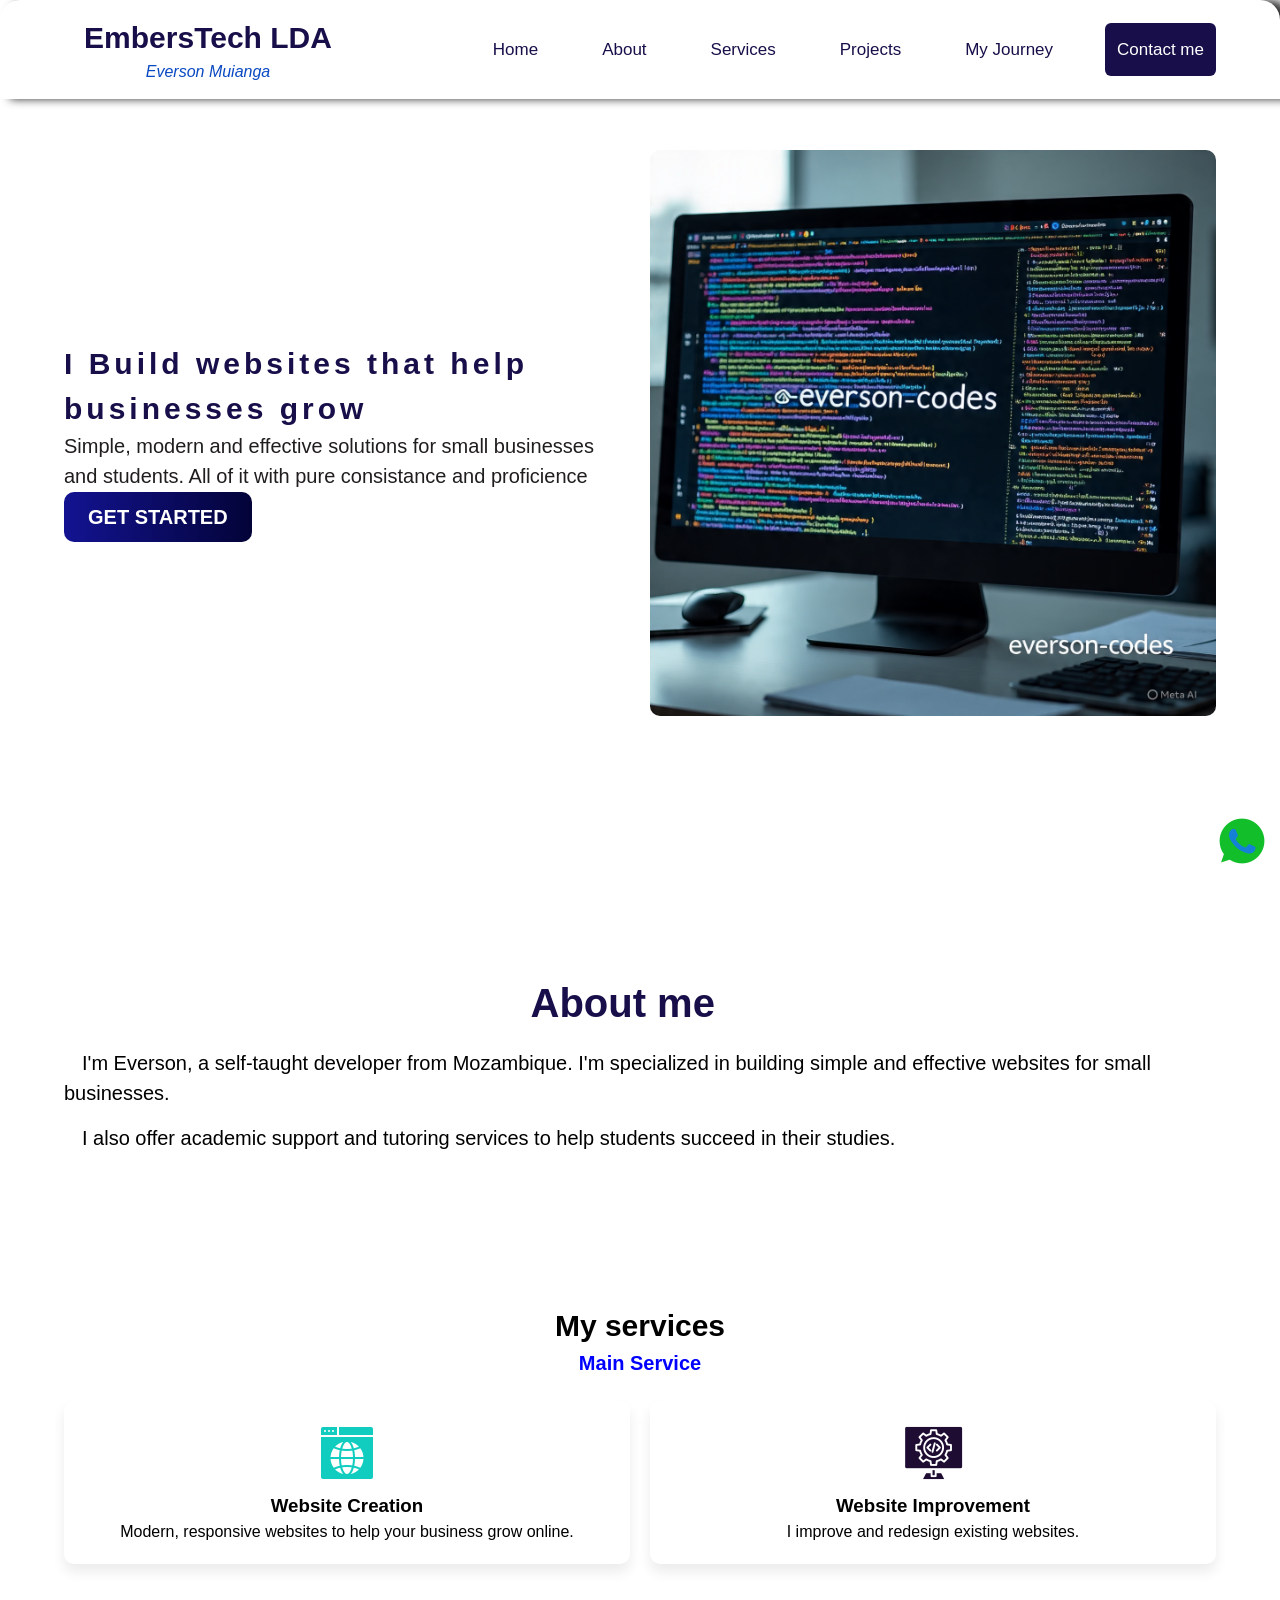
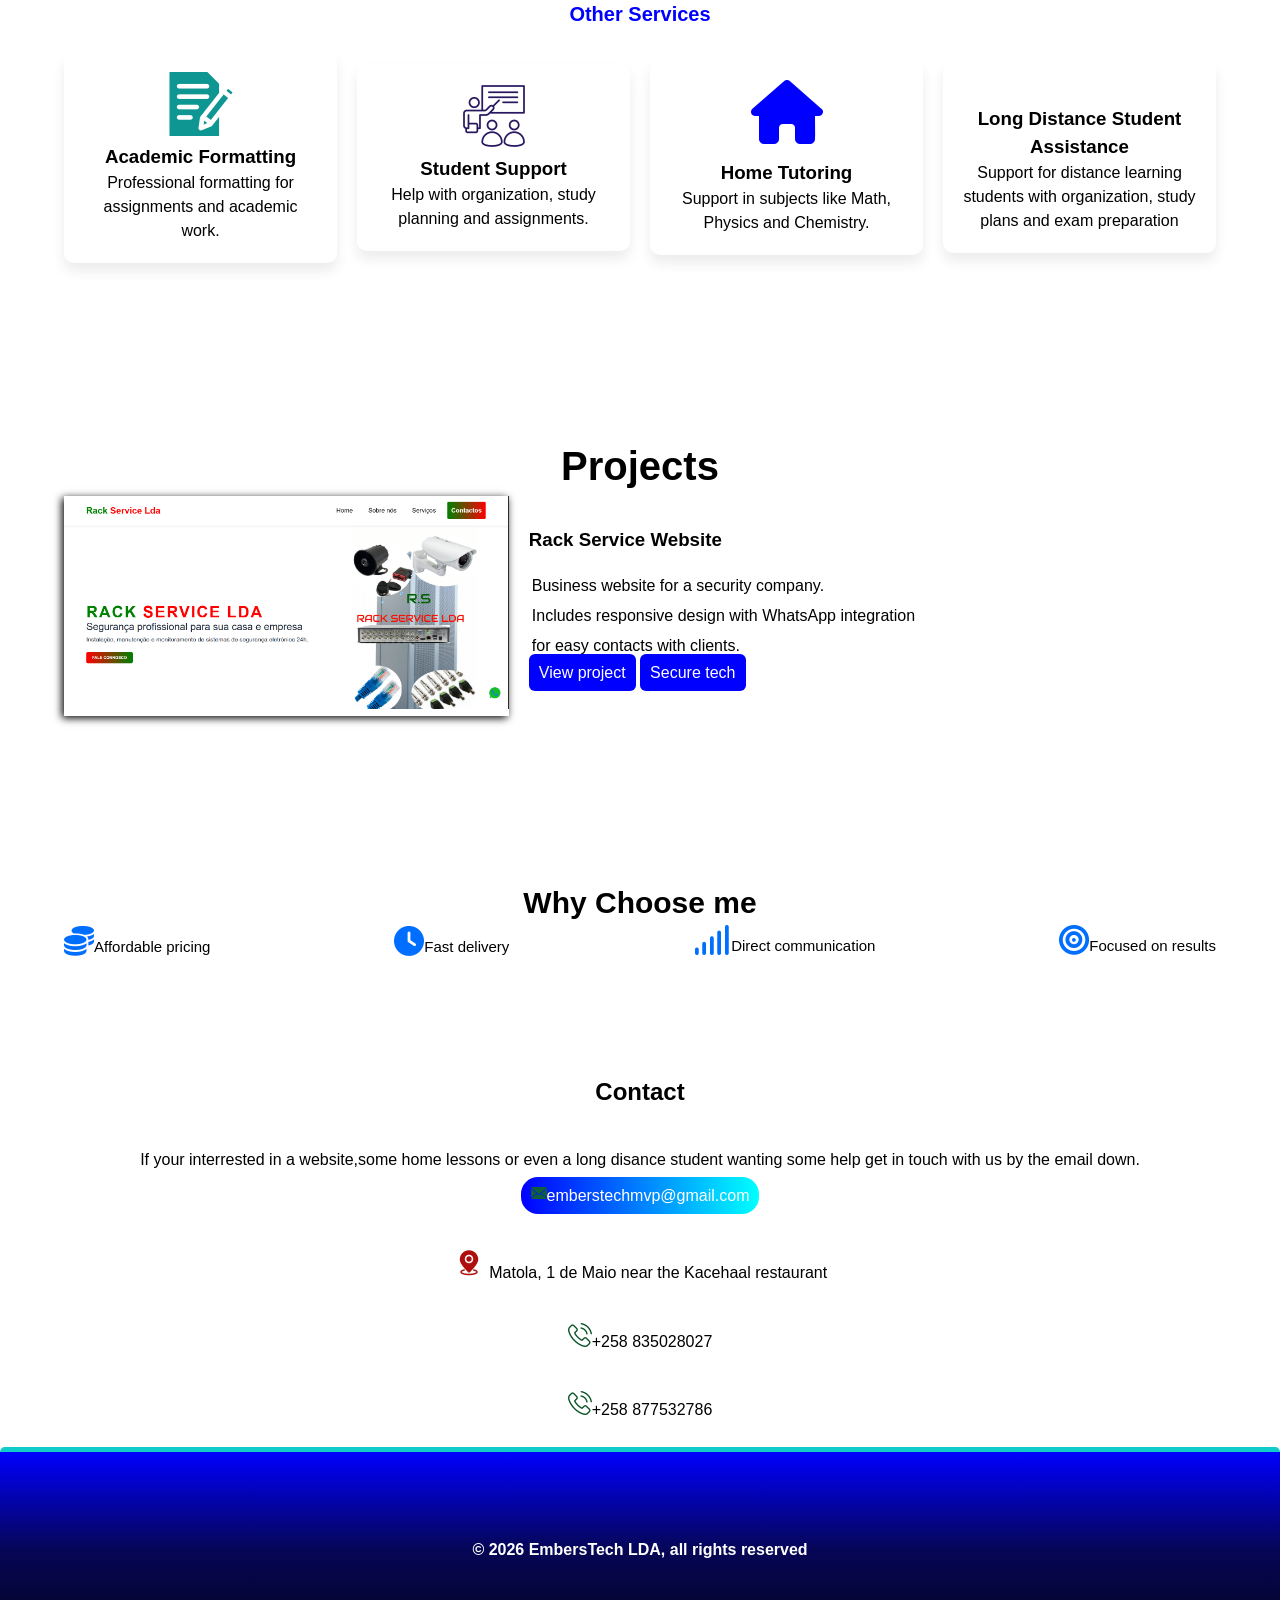
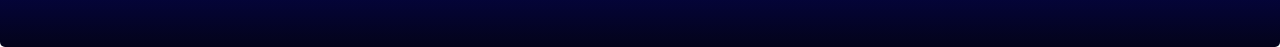
<file: index.html>
<!DOCTYPE html>
<html lang="en">
<head>    <meta charset="UTF-8">
    <meta name="viewport" content="width=device-width, initial-scale=1.0">
    <meta name="keywords" content="Programing, Hobbies, LIfe, Thougths">
    <meta name="description" content="Neste site irei falar sobre mim, tudo que faco e quero fazer">
    <meta name="author" content="Everson Anselmo Muianga">
    <meta name="keywords" content="crescimento mozambique,aulas estrategia">
    <link rel="stylesheet" href="meu-css/aqui.css">
    <link rel="preconnect" href="https://fonts.googleapis.com">
<link rel="preconnect" href="https://fonts.gstatic.com" crossorigin />
<link href="https://fonts.googleapis.com/css2?family=Playwrite+CU:wght@100..400&display=swap" rel="stylesheet">
    <link rel="stylesheet" href="meu-css/responsividade.css">
    <link rel="stylesheet" href="https://cdnjs.cloudflare.com/ajax/libs/font-awesome/6.4.0/css/all.min.css">
    <title> EmbersTech </title>
</head>
<body>
<div class="topo">
    <!-- https://github.com/eversoncodes-gif/lista-de-tarefa.git -->
    
        <header class="logo"><h1><span class="ever">EmbersTech LDA</span></h1>
        <p><span class="ever">Everson Muianga</span></p>
    
    </header> 
    <button  class="menu-toggle">☰ Menu</button>
<nav class="nav-bar">
<ul>
<li><a href="#home">Home</a></li>
<li><a href="#about">About</a></li>
<li><a href="#services">Services</a></li>
<li><a href="#projects">Projects</a></li>
<li><a href="jouney.html" target="_blank">My Journey</a></li>
<li><a id="btn-flr" href="#contactos">Contact me</a></li>
</ul>
</nav>

</div>

<main>
    <!--home-->
<section id="home" class="hero">
<div class="hero-text">
    
    <h1 >I Build websites that help businesses grow</h1>
    
    <p>Simple, modern and effective solutions for small businesses and students. All of it with pure consistance and proficience</p>        
    <!-- <img src="img-da-pag-pessoal/phone-call.png" alt="cellphone">  -->
    <a href="https://wa.me/+258877532786?text=Hi%20i%20would%20like%20a%20website." class="botao-en">get started</a>
</div>
<div class="hero-img"><img src="img-da-pag-pessoal/computer.jpeg" alt="um computador escrito EversonCodes em maiuscula, em mocambique">
    </div>
 
</section>

<!-- sobbre -->

<section id="about" class="about">
<!-- <div class="about-vid">
    <video controls width="100%" height="700px">
        <source src="video/lv_0_20260429225250.mp4" type="video/mp4">
    </video>
   <h2>From Mozambique to codding</h2>  <a href="jouney.html" target="_blank" rel="noopener noreferrer">My jouney</a>
</div> -->
<div class="about-text">
    <h2>About me </h2>
<p> I'm Everson, a self-taught developer from Mozambique.
    I'm specialized in building simple and effective websites for small businesses.</p>
    <p>I also offer academic support and tutoring services to help students succeed in their studies.</p>
</div>
    </section>

<!-- servicos -->
<section id="services" class="servicos">
    <h1>My services</h1>
    <h2>Main Service</h2>
    <div class="cards" >
<div class="card">
    <img src="img-da-pag-pessoal/website.png" alt="wesite creation">
 <h3>Website Creation</h3>
    <p>Modern, responsive websites to help your business grow online.</p>
</div>
<div class="card"> 
    <img src="img-da-pag-pessoal/program.png" alt="website editig"><h3>Website Improvement</h3>
    <p>I improve and redesign existing websites.</p>
</div>
    </div>
  
    <!-- otros servicos -->
  <div class="other">
    <h2>Other Services</h2> 
    <div class="cards">
        <div class="card">
            <img src="img-da-pag-pessoal/text-editor.png" alt="document writting">
    <h3>Academic Formatting</h3>
    <p>Professional formatting for assignments and academic work.</p>
  </div>

  <div class="card">
    <img src="img-da-pag-pessoal/course.png" alt="student suporte">
    <h3>Student Support</h3>
    <p>Help with organization, study planning and assignments.</p>
  </div>

  <div class="card">
   <i class="fas fa-home"></i> <h3>Home Tutoring</h3>
    <p>Support in subjects like Math, Physics and Chemistry.</p>
</div>
<div class="card">
    <i class="fas fa-tutor"> </i> <h3>Long Distance Student Assistance</h3>
    <p>Support for distance learning students with organization, study plans and exam preparation </p>
</div>
    </div>
  
  </div>
</section>


<!-- projects -->

<section id="projects" class="project"> 
    <h2>Projects</h2>
<div class="project-card">
   <div class="project-img">
<img src="img-da-pag-pessoal/Rack.png" alt="rackservice site scaturing the initial phase from it">
</div>
     <div class="project-content"><h3>Rack Service Website</h3>
    <p>
      Business website for a security company.
    </p>
    <p>Includes responsive design with WhatsApp integration</p>
    <p>  for easy contacts with clients.</p>
    <a href="https://rackservice.pages.dev/" target="_blank">View project</a>
    <a href="https://eversoncodes-gif.github.io/Secure-tech-site/" target="_blank" rel="noopener noreferrer">Secure tech</a>
    </div>
  </div>
</section>
<section class="why">
    <h2>Why Choose me </h2>
    <ul>
    <li><i class="fas fa-coins"></i>Affordable pricing</li>
    <li><i class="fas fa-clock"></i>Fast delivery</li>
    <li><i class="fas fa-signal"></i>Direct communication</li>
    <li><i class="fas fa-bullseye"></i>Focused on results</li>
  </ul>
</section>

<!---Contactos-->
<section id="contactos" class="contacts">
    <H2>Contact</H2>
    <p>If your interrested in a website,some home lessons or even a long disance student wanting some help get in touch with us by the email down.</p>
    <div class="call"><a class="email" href="mailto:provoeverson123@gmail.com" target="_blank" rel="noopener noreferrer"><img src="img-da-pag-pessoal/envelope.png" alt="evelope">emberstechmvp@gmail.com</a>
     <p><img src="img-da-pag-pessoal/maps.png" alt="localizacao"> Matola, 1 de Maio near the Kacehaal restaurant </p> 
     <p><img src="img-da-pag-pessoal/phone-call.png" alt="contact">+258 835028027</p>
     <p><img src="img-da-pag-pessoal/phone-call.png" alt="contact">+258 877532786</p>
    <a class="whats" href="https://wa.me/+258870835531text=Ola%20gostei%20do%20seu%20site%20" target="_blank" rel="noopener noreferrer"><img src="img-da-pag-pessoal/whatsapp.png" alt="phone call"></a></div>
</section>

</main>
<footer>
    <p>&copy; 2026 EmbersTech LDA, all rights reserved </p>
    <!-- <img src="img-da-pag-pessoal/Rack .png" alt=""> -->
</footer>

<script src="meujavascipt/meu.js"></script>
</body>
</html>
</file>
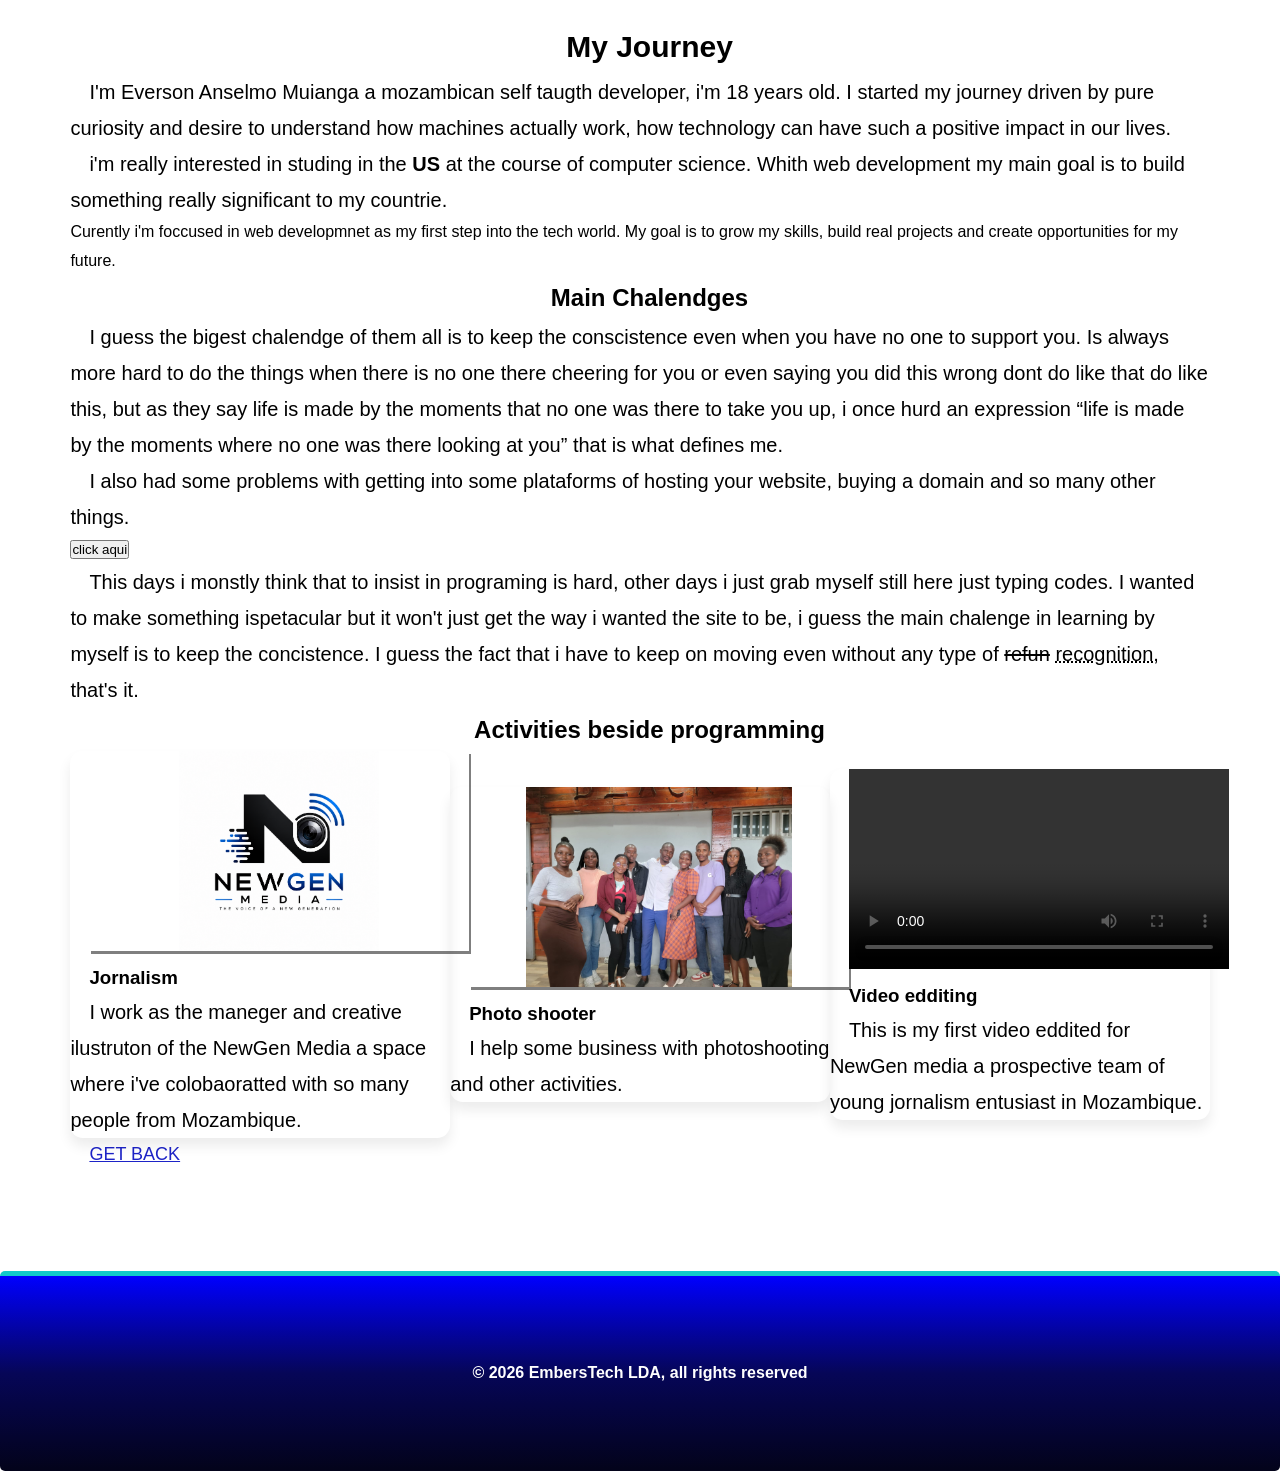
<file: jouney.html>
<!DOCTYPE html>
<html lang="en">
<head>
    <meta charset="UTF-8">
    <meta name="viewport" content="width=device-width, initial-scale=1.0">
    <link rel="stylesheet" href="meu-css/aqui.css">
    <link rel="stylesheet" href="meu-css/responsividade.css">
        <link rel="stylesheet" href="https://cdnjs.cloudflare.com/ajax/libs/font-awesome/6.4.0/css/all.min.css">
    <title>My Jouney</title>
</head>
<body>
    
    <main>
        <section id="historia" class="historia">
            <h1>My Journey</h1>
            <div class="text-historia">
                <p>I'm Everson Anselmo Muianga a mozambican self taugth developer, i'm 18 years old. I started my journey driven by pure curiosity and desire to understand how machines actually work, how technology can have such a positive impact in our lives.</p>
<!-- <p>When i finished grade 12, my mind was all driven by so many doubts and so many questions without any answer. When it all finished, i tried as every mozambican in my countrie to get in university, didn't succeed to get what in the begining hurt a lot but was kind of a releaf not to admit because the course i didnt get at was mine engeniring, what is funny is that i wasn't even good at quemestry,i just tried that course because of emotion. </p> -->
<p>i'm really interested in studing in the <b>US</b> at the course of computer science. Whith web development my main goal is to build something really significant to my countrie. </p>
Curently i'm foccused in web developmnet as my first step into the tech world. My goal is to grow my skills, build real projects and create opportunities for my future.</div>
                <!-- <div class="lts-img"><img src="img-da-pag-pessoal/IMG-20260523-WA0031.jpg" alt="me in the program"></div> -->
                            
<!-- <p>In the beginning as a self taught i started facing so many difficulty, specially i tryed it just as a way of gaining some profit in the way of money</p>
<P>When i finished grade 12 i as everyone tried to get in the university but unfortunantily didnt succeed, what was kind of a releaf and it is quite good what i can do with programing, i saw lots of ways of making my countrie develop, i'm currently just a begginner in <b>Front-end</b>, but in future i'll get in hardcore and make a <b>back-end</b> to this site not only to take it as a current website but also as a system.</P> -->
<h2>Main Chalendges</h2>
<p>I guess the bigest chalendge of them all is to keep the conscistence even when you have no one to support you. Is always more hard to do the things when there is no one there cheering for you or even saying you did this wrong dont do like that do like this, but as they say life is made by the moments that no one was there to take you up, i once hurd an expression <q>life is made by the moments where no one was there looking at you</q> that is what defines me.</p>
<p>I also had some problems with getting into some plataforms of hosting your website, buying a domain and so many other things.</p>

<!-- <p>To start i had so many problems i guess by the fact that i wanted as everyone that starts in programming to build things as quick as possible and without any school in the area it was quite hard to deal with the emotions, other thing is that the main platforms in programming don't work in this countrie,  i don't remember how many times i had to give up or even to bugler most systems because of them not working or even making me leave becase i'm mozambican.</p> -->
 <button class="esconde">click aqui</button>
<p id="texto-oculto">This days i monstly think that to insist in programing is hard, other days i just grab myself still here just typing codes. I wanted to make something ispetacular but it won't just get the way i wanted the site to be, i guess the main chalenge in learning by myself is to keep the concistence. I guess the fact that i have to keep on moving even without any type of <del>refun</del>  <abbr title="i mean people talking about your work,( reconhecimento)  ">recognition</abbr>, that's it.    </p>
<p></p>
<!-- <h2> Dreams</h2>
<div class="flex-historia">
<div class="text-his"><p>I guess as i'm still growing that my main desire is to descover myself. Find my <b>why</b>, i guess that's what most people seek. But as i grow and find the answer to that question, i'm here creating websites as a way of starting in my journey in the tech world. It's funny because i descovered wow this world is a lot more bigger than i though, at first i was there like i'll learn and in 3 days i'll be already creating big things, nice road maps and all of it but when i had my first website it was such a big descrace it was i big chock to see i had lots to learn. </p>
<p>As i'm deeply linked into the health area with mother being a psychologist, father an accountant <q>not working now</q> and family most of them working in hospital i wanted to make a platform for my mother were there shee could advice people of my countrie, people don't want to reveal their identinty it would be like an anonmous place were peoplewould talk about their fears likes and deslikes, it would even have a place were other peopl who faced the same chalengde would give their opinion on how they faced the such problem. </p>
<p>That is one of the many ideas i had in the begining,then isaw that i had to work lots to make it happen</p> -->
<p></p>
<p></p>
</div>
<div class="img-histo"></div>

</div>

<h2>Activities beside programming</h2>
<!-- <p>I also have an interest in jornalism, i'm in a team of jornalism called <b>NewGen Media, </b></p> -->

<div class="activities">
    
    <div class="actvitivities-line"><img src="img-da-pag-pessoal/GenMedia.png" alt="imagem do logo da NewGen Media"><h3>Jornalism</h3>
    <p>I work as the maneger and creative ilustruton of the NewGen Media  a space where i've colobaoratted with so many people from Mozambique.</p></div>
    <div class="actvitivities-line"><img src="img-da-pag-pessoal/gtupo.jpg" alt="foto de gruo de gestao da NewGen Media"><h3>Photo shooter</h3><p>I help some business with photoshooting and other activities.</p></div>
    <div class="actvitivities-line"><video controls src="video/NewGen.mp4"></video><h3>Video edditing</h3><p>This is my first video eddited for NewGen media a prospective team of young jornalism entusiast in Mozambique.</p></div>
</div>
    <a href="index.html">get back</a>
    </section>
    <footer><p>&copy; 2026 EmbersTech LDA, all rights reserved </p></footer>
    </main>
</body>
</html>
</file>
<file: meu-css/aqui.css>
html{
    scroll-behavior: smooth;
}

*{
    margin:0 ;
    box-sizing: border-box;
    padding: 0;
}

body{
font-family:  'Poppins', sans-serif;
 /* background:linear-gradient(180deg,#eef4ff 0%,#f4f7fb 35%,#f4f7fb 100%); */
background-color: #ffffff91;
 line-height: 1.5;
 overflow-x: hidden;
}

.topo{
backdrop-filter: blur(10px);
    border-top-left-radius: 20px;
    border-top-right-radius: 20px;
    position: fixed;
    top: 0;
    right: 0;
    box-shadow: 10px 0 10px oklch(0% 0 0 / 0.817);
    display: flex;
    align-items: center;
    justify-content: space-between;
    width: 100%;
    padding: 15px 5%;
    background-color: white;
    z-index: 5;
    }

/* aqui a parte do menu mobile */
.menu-toggle{
display: none;    
border: none;
color:#180f4A ;
}

    
    /*aqui e tudo inerente a logo, desde as cores e muito mais   */

    .logo{
        flex: 1;
        /* border: 5px solid red; */
    }
    /* .ever{
        color: rgb(7, 7, 136)
    } */
.logo h1{
    color: #180f4A;
font-size:clamp(20px, 6vw,30px);
text-align: center;
font-weight: 600;
text-transform: capitalize;
}
.logo p{
    text-align: center;
    font-style: italic;
    color: rgb(9, 73, 194);
}

.nav-bar{
    /* border: 4px solid green; */
    flex:3;
    scroll-behavior: smooth;
}

.nav-bar ul{
    display: flex;
    list-style: none;
    gap: 40px;
    justify-content: flex-end;
}

.nav-bar ul li{
gap:14px;
/* padding: 18px 9px; */
/* box-shadow: 0 4px 10px rgba(green) ; */
}
.nav-bar a{
    padding: 17px 12px;
    text-decoration: none;
    font-weight: 530;
    font-size: 17px;
    color:#180f4A;
    
}

.nav-bar a:hover{
color:#180f4A ;
border-top: 5px solid #180f4A;
}

#btn-flr{
background-color: #180f4A;
border-radius: 6px;
color: white;

}

#btn-flr:hover{
background-color:blue;

}


/* header na minha pagina web com funcao na minha web */

.hero{
    /* background-image: linear-gradient(to right, rgb(9, 9, 76),rgb(12, 12, 122)); */
    width: 100%;
    display: flex;
    justify-content: space-between;
    align-items: center;
    flex-wrap: wrap;
    padding: 150px 5%;
    gap: 20px;
    margin: auto auto;
    height: fit-content;
}

.hero-text{
/* border: 5px solid green; */

flex: 1;
/* align-items: center; */
/* justify-content: space-between; */
}

.hero-text h1{
    color: #180f4A;
font-size: clamp(20px, 6vw,30px);
letter-spacing: 4px;
font-weight: 700;

/* margin-bottom: 4%;
margin-top: 4%; */
}


.hero-text p{
    /* margin-top: 18px; */
    font-size: 20px;
    color: lch(11.1% 1.53 19.73);
    font-weight: 500;
    margin-bottom: 2%;
}

.botao-en{
background-image: linear-gradient(to right,rgb(19, 19, 146), rgb(3, 3, 56));
padding: 14px 24px;
color: white;
text-decoration: none;
text-transform: uppercase;
border-radius: 10px;
font-size: 20px;
/* display: inline-block; */
font-weight: bold;
}

.botao-en:hover{
background-image: linear-gradient(to right, rgb(19, 169, 157),blue);
transform: scale(1.05);
}



.hero-img{
    flex: 1;
    /* border: 5px solid red; */
    /* margin-right: 5%; */
    text-align: center;
}
.hero-img img{
width: 100%;
/* max-width: 600px; */
border-radius: 10px;
height: auto;
box-shadow: 2px 8px 14px rgba(0,0,0,0,0.5);
}


/* about here my self and project */
.about{
    /* border: 5px solid green; */
    /* display: flex;
    justify-content: space-between;
    align-items: center; */
    gap: 20px;
    }

/* .about-vid{
    flex:0;
    border: 3px solid blue;
    margin-left: 10%;
} */
/* .about-vid a{
    text-align: center;
} */
.about-text{
    flex: 2;
    margin-right: 3%;
}
.about-text h2{
    text-align: center;
    font-weight: bold;
    color: #180f4A;
    font-size: 40px;
    
}
.about-text p{
/* text-align: center; */
    margin-top: 15px;
text-indent: 18px;
font-weight: 300;
font-size: 20px;

}

/* aqui historia minha */
.historia{
    /* background-image: url(../img-da-pag-pessoal/textnav.jpeg); */
margin:auto auto;
text-indent: 19px;
width: 99%;
line-height: 1.8;
padding-top:20px;
}
.historia h1{
    font-size: clamp(20px, 6vw,30px);
    text-align: center;
    font-family: 'Poppins', sans-serif;
}
.historia p{
    font-family: Arial, Helvetica, sans-serif;
    font-size: 20px;

}
h2{
    text-align: center;
}

/* .text-historia{
    display: flex;
    align-items: center;
    justify-content: space-between;
}
.lts{
flex: 2;

}

.lts-img{
    flex: 1;
}
.lts-img img{
max-width: 90%;
border-radius: 20px;

} */
/* .esconde{
    border: 3px solid  blue;
    display: none;
} */
.historia a{
    display: inline-block;
/* background-color: rgb(5, 7, 97); */
border-radius: 4px;
color: rgb(29, 35, 199);
font-size: 18px;
text-align: center;
text-transform: uppercase;
}

.flex-historia{
    /* background-image: url(../img-da-pag-pessoal/textnav.jpeg); */
    display: flex;
    justify-content: space-between;
}

.activities{
    position: relative;
display: flex;
align-items: center;
justify-content: space-between;
/* background-color: hsl(208, 100%, 97%); */
/* background-image: url(../img-da-pag-pessoal/emberstech.png);
height: 400px;
background-size: contain;
background-repeat: no-repeat;
background-position: right center ; */
}
.actvitivities-line{
    box-shadow: 0 8px 13px rgb(0, 0,0,0.08);
    /* text-align: center; */
    border-radius: 13px;
    transition: 0.3s ease;
    flex: 1;
    
}
.actvitivities-line:hover{
    transform: translate(8px,6px);
    cursor: pointer;

}
.actvitivities-line img{
    box-shadow: 2px 3px 0 rgba(0,0,0,0.5);
width: 100%;
height: 200px;
object-fit: contain;
/* max-width: 30%; */
}
.actvitivities-line video{
    width: 100%;
height: 200px;
}

/*fechamento historia  */


/* servicos aqui */
.servicos{
    padding: 50px 5%;
    text-align: center;
}
.servicos h1{
    font-size: clamp(30px, 6vw,20px);
}
.servicos h2{
text-align: center;
font-weight: bold;
font-size: 20px;
color: blue;
}
.cards{
display: flex;
gap: 20px;
justify-content: space-between;
/* align-items: center; */
margin-top: 2%;
}
.card{
        flex: 1;
    box-shadow: 0 8px 13px rgb(0, 0,0,0.08);
    min-width: 250px;
 transition: 0.5s;   
padding: 20px; 
border-radius: 10px;
/* text-align: center; */

}
.card i{ 
    font-size: 64px;
    color:  blue;
    margin-bottom: 15px;
}


/* 
.card img{
    width: 100%;
    min-width: 23px;
    
    border-radius: 20px;
} */
.card a{
    display: inline-flex;
    font-size: 12px;
    border-radius: 18px;
    background-color: rgb(69, 34, 174);
    font-weight: bold;
    padding: 5px;
color: white;
}

.card:hover{
background-color: aquamarine;
color: hsl(0, 0%, 0%);
transform: translateY(-7px);
cursor: pointer;
}
/* ca para seccoes respirarem */

section{
    padding: 100px 5%;
}

/* aqui sao os outros servicos  */
.other{
         
    padding-top: 3%;
    padding-bottom: 2%; 
    }


 .other .cards{
    /* border: 4px solid green; */
    display: flex;
    align-items: center;
    justify-content: space-between;
}
::-webkit-scrollbar{
    navigation: none;
} 

/* aqui e a parte do prpjecto */
.project{
    /* background-color: aqua; */
        text-align: center;
    
}




.project h2{
    text-align: center;
    font-size: 40px;
}
/* .project-acg{
    border: 6px solid green;
    height: 300px;
    background-image: url();
} */

.project-card{
   display: flex;
   align-items: center;
   justify-content: space-between;
    width: 100%;
   
 /* cursor: pointer;
 min-width: 250px;
    text-align: center;
    box-shadow:  0 8px -13px rgb(0, 0,0,0.08);
    display: inline-flex;
    transition:  1.5s;
    flex-flow: column;
    align-items: center;
    justify-content: flex-end; */
    /* padding: 20px; */
    border-radius: 10px;
    
}

 .project-img{
    flex: 2;
    box-shadow: -2px 2px 8px black;
    /* border: 2px solid blue; */
}
.project-img img{
    width: 100%;
    
}
.project-content{
flex: 3;
margin: 20px;
text-align: start;
/* border: 2px solid green; */
}
.project-content h3{
    padding-bottom:17px;
} 
.project-content p{
    text-transform: initial;
    padding: 3px;
}

.project-card a {
    background-color: blue;
    padding: 10px;
    color: white;
    border-radius: 6px;
    text-decoration: wavy;
}
.project-card a:hover{
    cursor: pointer;
    background-color: #180f4A;
    transform: scaleY(4);
}
/* .project-card h3{
    font-size: 26px;
}
.project-card p{
    font-size: 15px;
}
.project a{
    text-decoration: none;
    background-image: linear-gradient(to right,rgb(19, 19, 146), rgb(3, 3, 56));
padding: 14px 24px;
color: white;
    border-radius: 20px;
    /* padding: 5px 2px; }*/
    


.project-card:hover{
    /* background-color: aquamarine; */
    transform: translateY(-7px);
}

.why{
    padding-left: 5%;
    display: inline-flexbox;
    padding-top: 5%;
    /* align-items: center;
    justify-content: center;
     */
}
.why h2{
    text-align: center;
    font-size: 30px;
}
.why ul{
  display: flex;
    text-align: center;
    list-style: none;
    align-items: center;
    justify-content: space-between;
}

.why ul li{
 
    font-size: 15px;
}
.why ul li i{
    font-size: 30px;
    color: rgb(0, 110, 255);
    padding-bottom: 4%;
}
.contacts{
    align-items: center;
    text-align: center;
    padding: 12px;
    line-height: 1.5;
}


/* contactos */
.contacts p{
    
    margin-top: 3%;
   margin-bottom: 1%;
}
/* 
.call{
    display: flex;
    gap: 20px;
    align-items: center;
    margin: auto auto;
} */
.email{
display: inline;
background-image: linear-gradient(to right, blue,aqua);
padding: 10px;
gap: 3px;
border-radius: 17px;
color: white;
text-decoration: none;
transition: 0.4s;
}
.email:hover{
background-image: linear-gradient(to right,rgb(75, 233, 233), hsl(240, 78%, 54%));
transform: scaleX(0.9);
}

.whats{
    position: fixed;
    bottom: 20px;
    right: 15px;
    text-decoration: none;
    width: 55px;
    color: white;
 
}
/* 
.whats:hover{
ge: radial-gradient(aqua,rgb(86, 215, 185));

} */


footer{
    text-align: center;
    background-image: linear-gradient(180deg,blue,rgb(6, 6, 87),rgb(3, 3, 26));
    height: 200px;
    justify-content: center;
    align-items: center;
    color:white;
    font-weight: bold;
    display: flex;
    border-radius: 5px;
    border-top: 5px solid rgb(17, 202, 202);
    /* height: 300px; */
    
}
</file>
<file: meu-css/responsividade.css>
@media screen and (max-width:769px){

.topo{
    padding: 15px 20px;
    align-items: center;
}

/* Logo */
.logo h1{
    font-size: 25px;
}

.logo p{
    display: none;
 }

 #btn-flr{
    padding: 8px 16px;
    color: white;


}
.botao-en{
    padding: 8px 16px;
    color: white;
}
.project a {
padding: 8px 16px;
    color:blue;
    
}
/* Menu Button */
.menu-toggle{
    display: block;
    background: none;
    border: none;
    font-size: 22px;
    color: blue;
    font-weight: bold;
    cursor: pointer;
    z-index: 1001;
}

/* NAV MENU */
.nav-bar{
    position: fixed;
    top: 0;
    right: -100%;
    width: 60%;
    height: 100vh;
    background:white;
    transition: right  0.9s ease ;
    box-shadow: -5px 0 15px rgba(0,0,0,0.2);
    padding-top: 110px;
    z-index: 1000;
    
  
}

/* ACTIVE MENU */
.nav-bar.active{
    right: 0;
}

/* UL */
.nav-bar ul{
    display: flex;
    flex-direction: column;
    align-items: center;
    gap: 23px;
    list-style: none;
}

/* LINKS */
.nav-bar a{
    text-decoration: none;
    color: black;
    font-size: 2ch;
}

/* Hero */
.hero{
    flex-direction: column;
    text-align: center;
    padding-top: 140px;
}

.hero-text h1{
    letter-spacing: 1px;
    /* text-align: start; */
    font-size: 28px;
}
.hero-text p{
font-size: 16px;
text-align: start;

}
.cards{
    flex-direction: column;
}


.about-text p{
    font-size: 17px;
}
.about-text h2{
    font-size: 25px;
}

/* seccoes */
section{
    padding: 70px 5%;
}

.why ul{
    flex-direction: column;
    gap: 20px;
}

.project-card{
    flex-direction: column;
}
.project-card a{
    color: white;
}
.project-img{
    box-shadow: 2px 4px -16px;
    
}
.project-img img {
    border-radius: 15px;
}
/* historia respondividade */
.activities{
    flex-direction: column;
}

/* teste de esconder documentos */
/* .esconde{
display: block;
font-size: 30px;
border-radius: 17px;
background-color: blue;
padding: 8px 16px;
}

#texto-oculto{
    display: none;
} */


}
</file>
